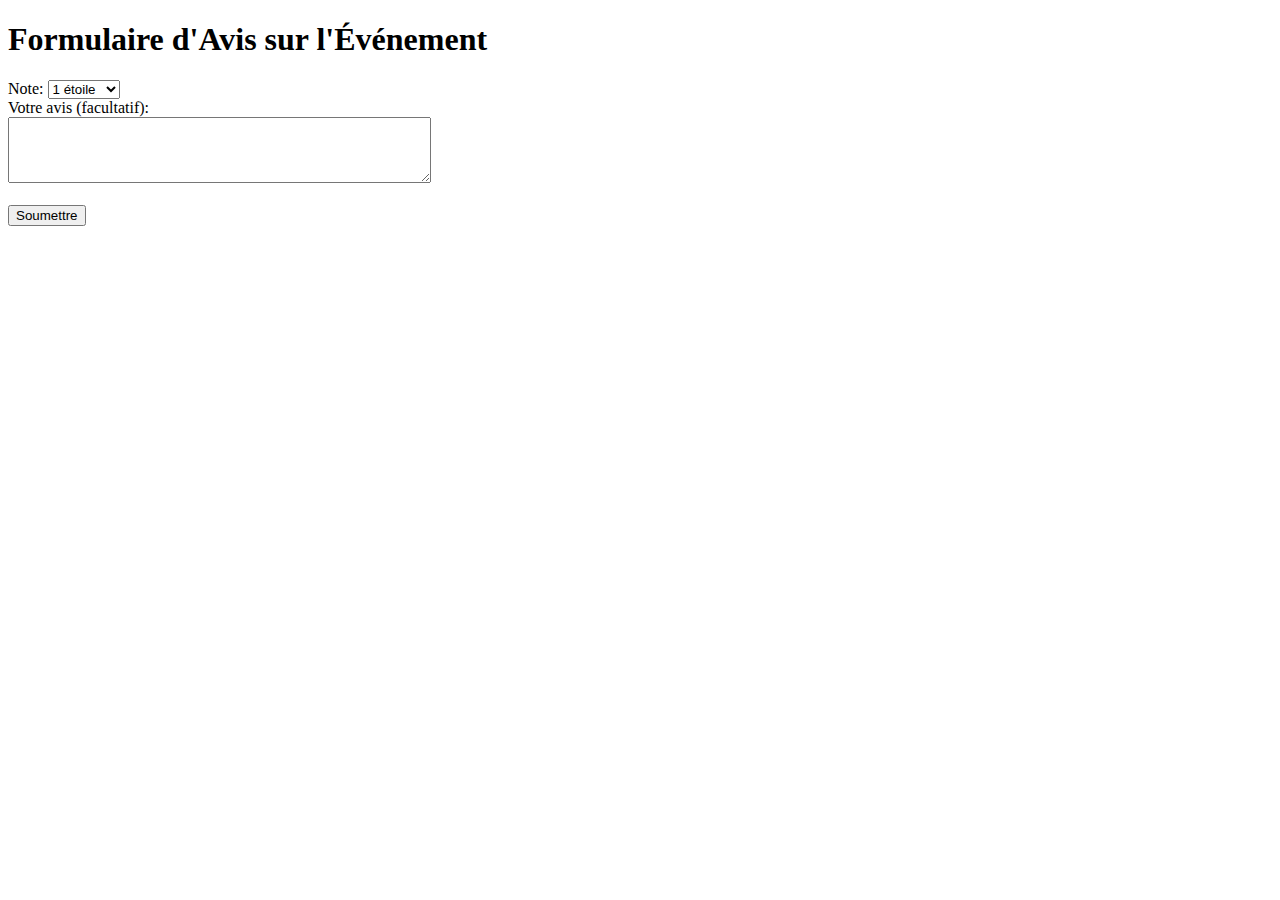
<file: templates/reviews.html>
<!DOCTYPE html>
<html>
<head>
    <title>Formulaire d'Avis</title>
</head>
<body>
    <h1>Formulaire d'Avis sur l'Événement</h1>
    <form action="{{ url_for('traitement')}}" method="post">
        <label for="note">
            Note:
            <select id="note" name="note" aria-label="required" required>
                <option value="1">1 étoile</option>
                <option value="2">2 étoiles</option>
                <option value="3">3 étoiles</option>
                <option value="4">4 étoiles</option>
                <option value="5">5 étoiles</option>
    
            </select>
        </label>
        <br>
        <label for="avis">Votre avis (facultatif):</label><br>
        <textarea id="avis" name="avis" rows="4" cols="50"></textarea><br><br>

        <input type="submit" value="Soumettre">
    </form>
</body>
</html>
</file>
